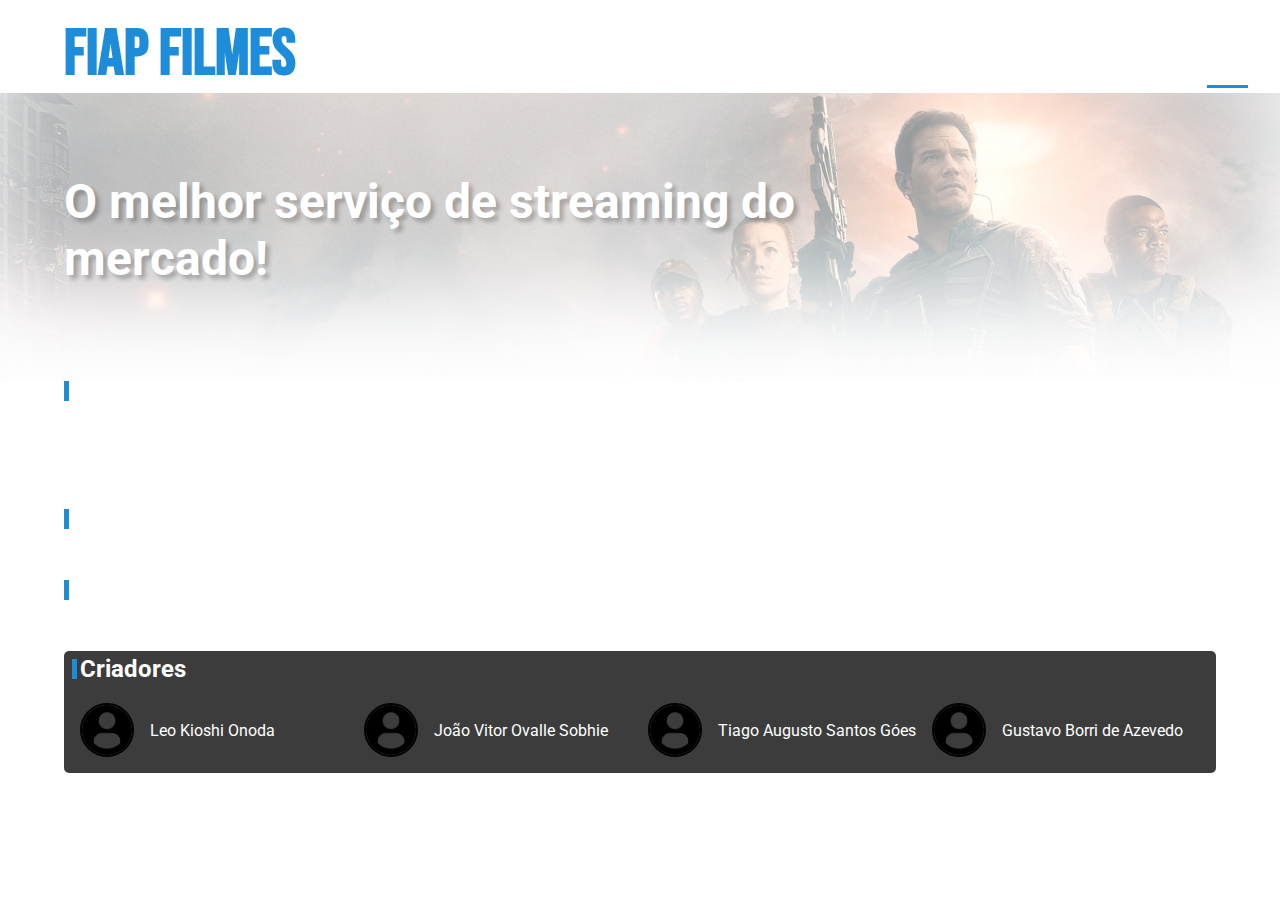
<file: docs/sobre.html>
<!DOCTYPE html>
<html lang="pt-br">

<head>
    <meta charset="UTF-8">
    <meta http-equiv="X-UA-Compatible" content="IE=edge">
    <meta name="viewport" content="width=device-width, initial-scale=1.0">
    <title>Fiap Filmes</title>
    <link rel="stylesheet" href="./css/style_sobre.css">
    <link href="https://fonts.googleapis.com/icon?family=Material+Icons" rel="stylesheet">
</head>

<body>
    <header>
        <h1>Fiap Filmes</h1>
        <nav>
            <ul>
                <!-- <li><a href="filmes.html" class="ativo">Filmes</a></li> -->
                <li><a href="index.html">Filmes</a></li>
                <li><a href="series.html">Séries</a> </li>
                <li><a href="sobre.html" class="ativo">Sobre</a> </li>
            </ul>
        </nav>
    </header>

    <div id="hero">
        <p>O melhor serviço de streaming do mercado! </p>
    </div>

    <main>

        <section>
            <h2>O que é a Fiap Filmes?</h2>
            <p>
                A Fiap Filmes é um serviço de streaming por assinatura que permite assistir a séries e filmes sem comerciais em um aparelho conectado à internet.
                <br>Você também pode baixar seus títulos favoritos em Windows 10 ou Macbook para assistir quando não tiver internet.
            </p>
        </section>


        <section>
            <h2>Em quais plataformas é possível é possível usá-lo?</h2>
            <p>
                Por enquanto a Fiap Filmes infelizmente só se encontra disponível para computadores no momento.
            </p>
        </section>

        <section>
            <h2>É um serviço pago?</h2>
            <p>A utilização do Fiap Filmes é gratuita.</p>
        </section>

        <section class="footer">
            <h2>Criadores</h2>
            <div class="lista-criadores">
                <div class="criador">
                    <img class="foto" src="./imagens/user.png">
                    <div class="nome">
                        Leo Kioshi Onoda
                    </div>
                </div>
                <div class="criador">
                    <img class="foto" src="./imagens/user.png">
                    <div class="nome">
                        João Vitor Ovalle Sobhie
                    </div>
                </div>
                <div class="criador">
                    <img class="foto" src="./imagens/user.png">

                    <div class="nome">
                        Tiago Augusto Santos Góes
                    </div>
                </div>
                <div class="criador">
                    <img class="foto" src="./imagens/user.png">
                    <div class="nome">
                        Gustavo Borri de Azevedo
                    </div>
                </div>


            </div>
        </section>

    </main>


</body>

</html>
</file>
<file: docs/css/style_sobre.css>
@import url('https://fonts.googleapis.com/css2?family=Bebas+Neue&family=Roboto:wght@300;400;700&display=swap');
:root {
    --bg: white;
    --bg2: white;
    --primary: #1d8dd9;
    --base: #FFF;
}

* {
    margin: 0;
    padding: 0;
    color: var(--base);
}

body {
    background-color: var(--bg);
    font-family: 'Roboto', sans-serif;
}

header {
    display: flex;
    background-color: var(--bg2);
}

header h1 {
    color: var(--primary);
    font-family: 'Bebas Neue', sans-serif;
    font-size: 4rem;
    margin-left: 4rem;
    padding-top: 1rem;
}

header nav {
    display: flex;
    flex-grow: 1;
    padding-bottom: 1rem;
}

header ul {
    display: flex;
    flex-grow: 1;
    align-items: flex-end;
}

nav li:last-child {
    flex: 1;
    text-align: end;
}

nav a:hover {
    color: var(--primary);
}

nav .ativo {
    border-bottom: var(--primary) 3px solid;
    padding-bottom: .5rem;
}

li {
    list-style: none;
    margin: 0 2rem;
}

a {
    text-decoration: none;
}

#hero {
    position: relative;
    height: 18rem;
}

#hero::before {
    position: absolute;
    content: "";
    height: 100%;
    width: 100%;
    background: url(../imagens/poster_guerra.jpg) center;
    background-size: 100%;
    background-repeat: no-repeat;
    background-position-y: 30%;
    filter: opacity(.4);
    z-index: -1;
    box-shadow: inset 0px -100px 100px var(--bg);
}

#hero p {
    width: 60%;
    padding: 5rem 4rem;
    font-weight: bold;
    font-size: 3rem;
    text-shadow: .25rem .25rem .25rem rgba(0, 0, 0, 0.25);
}

main {
    margin: 0 4rem;
}

section h2 {
    font-size: 1.5rem;
    border-left: var(--primary) solid 5px;
    line-height: 20px;
    padding-left: .2rem;
    margin-bottom: 1rem;
}

section p {
    margin-bottom: 1rem;
    padding-left: .2rem;
    width: 50rem;
}

.lista-de-filmes {
    display: flex;
    justify-content: space-evenly;
    flex-wrap: wrap;
}

.filme {
    display: flex;
    flex-direction: column;
    align-items: center;
    margin: .5rem;
}

.filme * {
    margin: .3rem 0;
}

.filme .titulo {
    font-size: 1.5rem;
}

.poster {
    width: 190px;
    border-radius: 5px;
}

.filme .valor-nota {
    filter: opacity(.6);
    line-height: 24px;
}

.nota {
    display: flex;
    justify-content: center;
}

.nota span {
    font-size: 1rem;
    align-self: center;
    margin-left: .3rem;
}

.dourado {
    color: gold;
}

.botao {
    background-color: var(--primary);
    border-radius: 5px;
    width: 100%;
    text-align: center;
    padding: .5rem 0;
    transition: filter .5s ease-in-out;
}

.botao:hover {
    filter: drop-shadow(0px 0px 4px var(--primary)) drop-shadow(0px 0px 9px var(--primary));
}

.footer {
    background-color: #3C3C3C;
    border-radius: 5px;
    padding: .5rem;
}

.lista-criadores {
    display: flex;
    flex-direction: row;
    justify-content: space-between;
    flex-wrap: wrap;
}

.criador {
    display: flex;
    flex-direction: row;
    width: 15rem;
    margin: .5rem;
    flex-grow: 1;
}

.criador .foto {
    border-radius: 50%;
    border: 2px solid black;
    height: 50px !important;
    width: 50px !important;
    margin-right: 1rem;
}

.criador .nome {
    display: flex;
    align-items: center;
}

.footer h2 {
    font-size: 1.5rem;
    border-left: var(--primary) solid 5px;
    line-height: 20px;
    padding-left: .2rem;
    margin-bottom: 1rem;
}

@media (max-width: 768px) {
    header {
        flex-direction: column;
    }
}

@media (max-width: 588px) {
    #hero p {
        padding: 1rem;
    }
}
</file>
